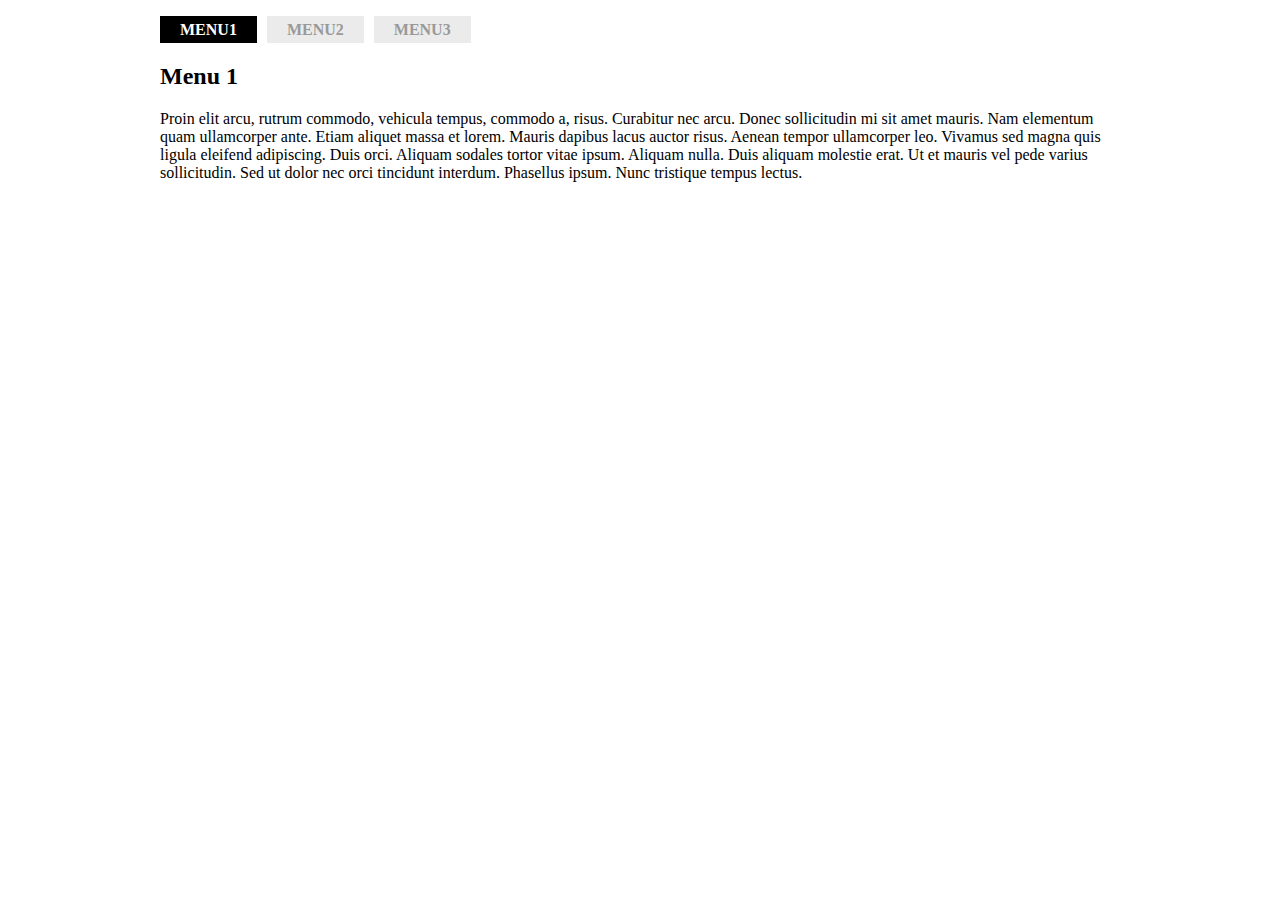
<file: tabs/index.html>
<!DOCTYPE html>
<html lang="en">
<head>
  <meta charset="UTF-8">
  <meta http-equiv="X-UA-Compatible" content="IE=edge">
  <meta name="viewport" content="width=device-width, initial-scale=1.0">
  <title>Document</title>
  <link rel="stylesheet" href="./css/main.css">
</head>
<body>
  
  <div class="tab-wrapper">
	<ul class="tab-menu">
		<li>
			<a href="#tabs-1" class="active">menu1</a>			
		</li>
		<li><a href="#tabs-2">menu2</a></li>
		<li><a href="#tabs-3">menu3</a></li>
	</ul>
	<div id="tab-content">
		<div id="tabs-1" class ="active">
			<h2>Menu 1</h2>
			<p>Proin elit arcu, rutrum commodo, vehicula tempus, commodo a, risus. Curabitur nec arcu. Donec sollicitudin mi sit amet mauris. Nam elementum quam ullamcorper ante. Etiam aliquet massa et lorem. Mauris dapibus lacus auctor risus. Aenean tempor ullamcorper leo. Vivamus sed magna quis ligula eleifend adipiscing. Duis orci. Aliquam sodales tortor vitae ipsum. Aliquam nulla. Duis aliquam molestie erat. Ut et mauris vel pede varius sollicitudin. Sed ut dolor nec orci tincidunt interdum. Phasellus ipsum. Nunc tristique tempus lectus.</p>
		</div>
		<div id="tabs-2">
			<h2>Menu 2</h2>
			<p>Morbi tincidunt, dui sit amet facilisis feugiat, odio metus gravida ante, ut pharetra massa metus id nunc. Duis scelerisque molestie turpis. Sed fringilla, massa eget luctus malesuada, metus eros molestie lectus, ut tempus eros massa ut dolor. Aenean aliquet fringilla sem. Suspendisse sed ligula in ligula suscipit aliquam. Praesent in eros vestibulum mi adipiscing adipiscing. Morbi facilisis. Curabitur ornare consequat nunc. Aenean vel metus. Ut posuere viverra nulla. Aliquam erat volutpat. Pellentesque convallis. Maecenas feugiat, tellus pellentesque pretium posuere, felis lorem euismod felis, eu ornare leo nisi vel felis. Mauris consectetur tortor et purus.</p>
		</div>
		<div id="tabs-3">
			<h2>Menu 3</h2>
			<p>Mauris eleifend est et turpis. Duis id erat. Suspendisse potenti. Aliquam vulputate, pede vel vehicula accumsan, mi neque rutrum erat, eu congue orci lorem eget lorem. Vestibulum non ante. Class aptent taciti sociosqu ad litora torquent per conubia nostra, per inceptos himenaeos. Fusce sodales. Quisque eu urna vel enim commodo pellentesque. Praesent eu risus hendrerit ligula tempus pretium. Curabitur lorem enim, pretium nec, feugiat nec, luctus a, lacus.</p>
			<p>Duis cursus. Maecenas ligula eros, blandit nec, pharetra at, semper at, magna. Nullam ac lacus. Nulla facilisi. Praesent viverra justo vitae neque. Praesent blandit adipiscing velit. Suspendisse potenti. Donec mattis, pede vel pharetra blandit, magna ligula faucibus eros, id euismod lacus dolor eget odio. Nam scelerisque. Donec non libero sed nulla mattis commodo. Ut sagittis. Donec nisi lectus, feugiat porttitor, tempor ac, tempor vitae, pede. Aenean vehicula velit eu tellus interdum rutrum. Maecenas commodo. Pellentesque nec elit. Fusce in lacus. Vivamus a libero vitae lectus hendrerit hendrerit.</p>
		</div>
	</div>
</div>	
  <script src="./js/main.js"></script>
</body>
</html>
</file>
<file: tabs/css/main.css>
.tab-wrapper { width:960px; margin:auto;}
.tab-menu {padding-left:0;}
.tab-menu li {float:left; list-style:none;  background:#ebebeb; margin-right:10px;}
.tab-menu:after{content:'';display:block; clear:both;}
.tab-menu li a{ color:#999; text-transform:uppercase; font-weight:bold;line-height:27px; text-decoration:none; padding:0 20px; display:block;}
#tab-content div{display:none;}

.tab-menu li a.active{background: #000; color:#fff;}
</file>
